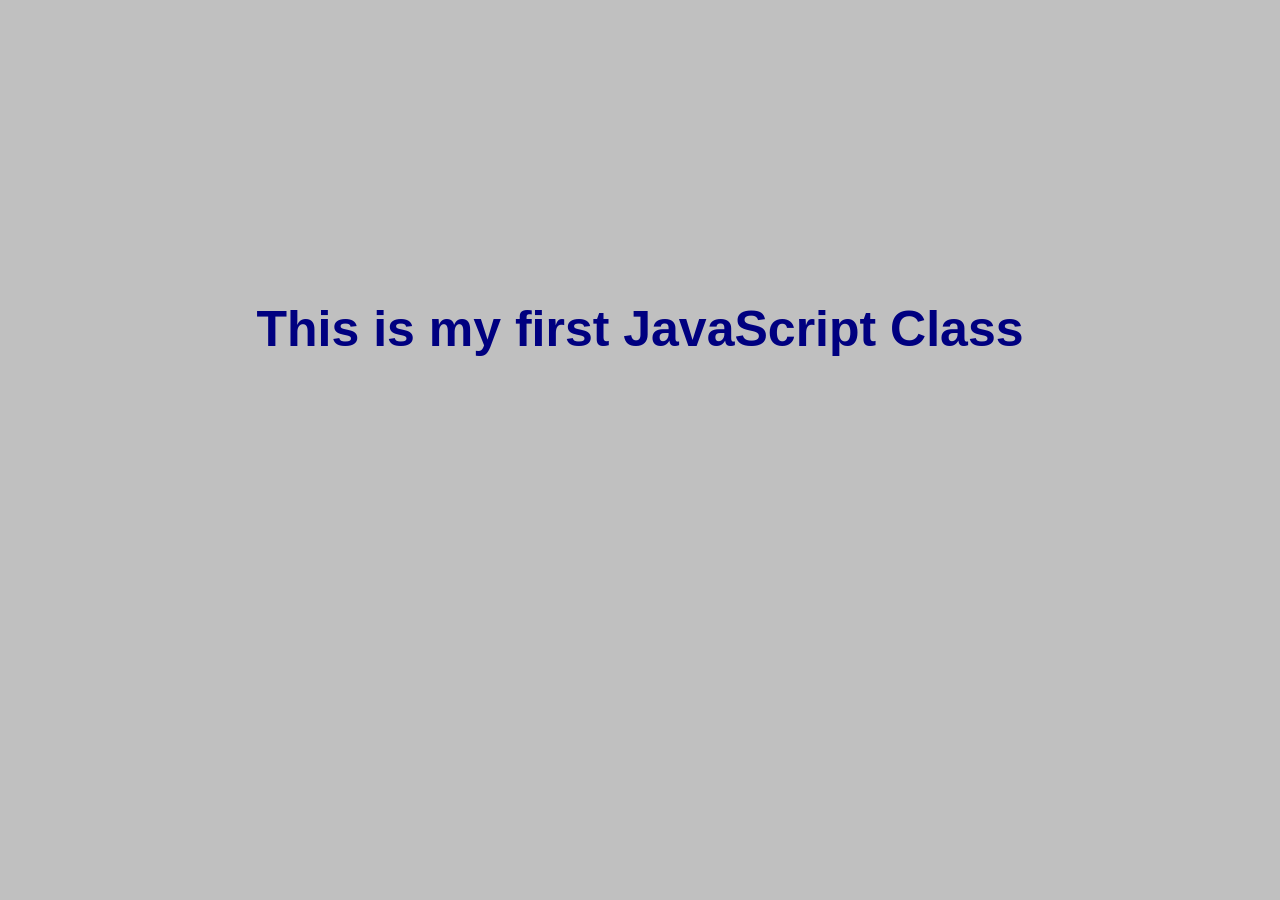
<file: index.html>
<!DOCTYPE html>
<html lang="en">
<head>
    <meta charset="UTF-8">
    <meta name="viewport" content="width=device-width, initial-scale=1.0">
    <title>JavaScript World</title>
</head>
<link rel="stylesheet" href="./style.css">
<body>
    <h1>This is my first JavaScript Class</h1>
    <script src="./app.js"></script>
</body>
</html>
</file>
<file: style.css>
* {
    padding: 0;
    margin: 0;
    background-color: silver;
}
h1 {
    display: flex;
    justify-content: center;
    margin-top: 300px;
    font-family: sans-serif;
    color: navy;
    font-size: 50px;

        
}
</file>
